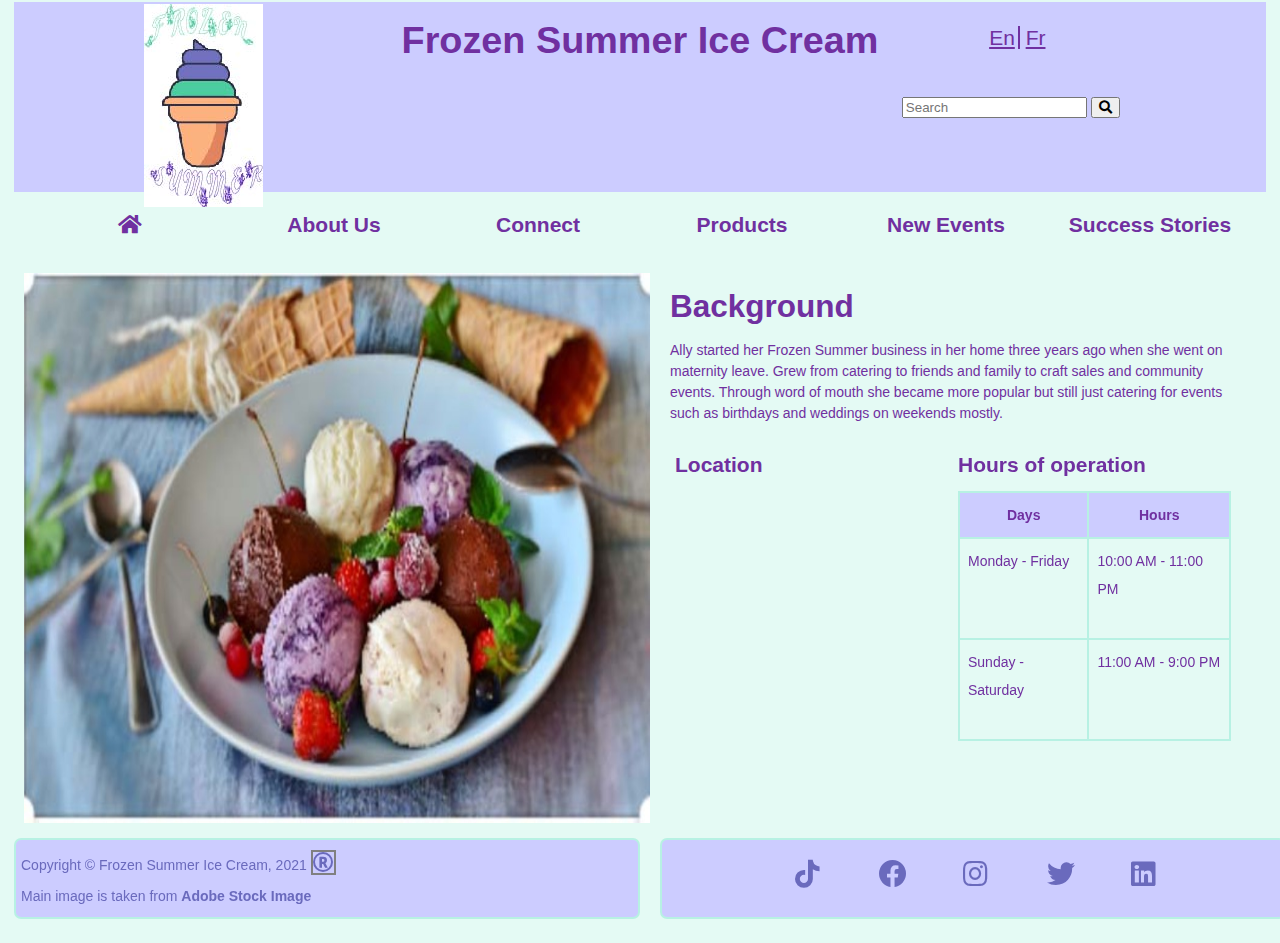
<file: index.html>
<!DOCTYPE html>
<html lang="en">

<head>
    <meta charset="UTF-8">
    <meta http-equiv="X-UA-Compatible" content="IE=edge">
    <meta name="viewport" content="width=device-width, initial-scale=1.0">
    <!-- <link rel="stylesheet" href="https://cdn.iconmonstr.com/1.3.0/css/iconmonstr-iconic-font.min.css"> -->
    <!-- Icon Fonts CDN Link -->
    <link rel="stylesheet" href="https://cdnjs.cloudflare.com/ajax/libs/font-awesome/5.15.3/css/all.min.css">
    <link rel="stylesheet" href="css/main.css">
    <title>Frozen Summer Ice Cream</title>
</head>

<body class="main-container">
    <!-- <div class="container"> -->
    <header>
        <div class="header-top">
            <!-- <div class="banner"> -->
            <h1 class="site-title">Frozen Summer Ice Cream</h1>
            <!-- </div> -->
            <img class="logo" src="./images/logo.jpg" alt="logo">
            <nav class="site-language">
                <ul>
                    <li>
                        <a href="index.html" class="border-right">En</a>
                        <a href="#">Fr</a>
                    </li>
                </ul>
            </nav>
            <form class="search-box" action="get">
                <label for="search.box" class="search"></label>
                <input type="search" id="search.box" placeholder="Search" name="search">
                <button type="submit"><i class='fas fa-search'></i></button>
            </form>
        </div>
        <nav class="main-nav">
            <ul class="nav-list">
                <li>
                    <a class="nav1" href="index.html"><i class='fas fa-home'></i></a>
                    <a class="nav2" href="about.html">About Us</a>
                    <a class="nav3" href="contacts.html">Connect</a>
                    <!-- adding names of potential pages to match the mock up -->
                    <a class="nav4" href="#">Products</a>
                    <a class="nav5" href="#">New Events</a>
                    <a class="nav6" href="#">Success Stories</a>
                </li>
            </ul>
        </nav>
    </header>
    <!-- <main class="container"> -->
    <main>
        <div class="main-content">
            <img srcset="
            images/icecream-320_x_320.jpg 320w,
            images/icecream-640_x_400.jpg 640w,
            images/icecream-1024_x_600.jpg 1024w" sizes="
            (max-width:320px) 320px,
            (max-width:640px) 640px,
            (max-width:1024px) 1024px" src="images/icecream.jpg" alt="Icecream Photo" class="main-image">
            <div class="main-text">
                <h2>Background</h2>
                <p class="background">
                    Ally started her Frozen Summer business in her home three years ago when she went on maternity
                    leave. Grew from catering to friends and family to craft sales and community events. Through word of
                    mouth she became more popular but still just catering for events such as birthdays and weddings on
                    weekends mostly.
                </p>

                <div class="location-hours">
                    <div class="location">
                        <h3>Location</h3>
                        <iframe class="location-map"
                            src="https://www.google.com/maps/embed?pb=!1m18!1m12!1m3!1d5607.915258700109!2d-75.75914377487096!3d45.34966756639891!2m3!1f0!2f0!3f0!3m2!1i1024!2i768!4f13.1!3m3!1m2!1s0x4cce071f18a534f7%3A0xe1f667c04b98a634!2sAlgonquin%20Commons%20Theatre!5e0!3m2!1sen!2sca!4v1628130510312!5m2!1sen!2sca"
                            width="600" height="250" style="border:0;" allowfullscreen="" loading="lazy"></iframe>
                    </div>
                    <div class="hours">
                        <h3>Hours of operation</h3>
                        <!-- adding table -->
                        <table class="table">
                            <thead>
                                <tr>
                                    <th>Days</th>
                                    <th>Hours</th>
                                </tr>
                            </thead>
                            <tbody>
                                <tr>
                                    <td>Monday - Friday</td>
                                    <td>10:00 AM - 11:00 PM</td>
                                </tr>
                                <tr>
                                    <td>Sunday - Saturday</td>
                                    <td>11:00 AM - 9:00 PM</td>
                                </tr>
                            </tbody>
                        </table><!-- end of table  -->
                    </div>
                </div>
            </div>
        </div>
    </main>
    <!-- adding site footer  -->
    <footer class="site-footer">
        <div class="copyright">
            <p class="copy-text">Copyright &copy; Frozen Summer Ice Cream, 2021 <i class='far fa-registered'></i></p>
            <!-- citing main image srouce  -->
            <p class="copy">Main image is taken from <strong>Adobe Stock Image</strong></p>
        </div>
        <div class="footer-nav">
            <ul>
                <li>
                    <a href="https://www.tiktok.com/"> <i class='fab fa-tiktok'></i></a>
                    <a href="https://www.facebook.com/"><i class='fab fa-facebook'></i></a>
                    <a href="https://www.instagram.com/"><i class='fab fa-instagram'></i></a>
                    <a href="https://twitter.com/?lang=en"><i class='fab fa-twitter'></i></a>
                    <a href="https://www.linkedin.com/feed/"><i class='fab fa-linkedin'></i></a>
                </li>
            </ul>
        </div>
    </footer>
</body>

</html>
</file>
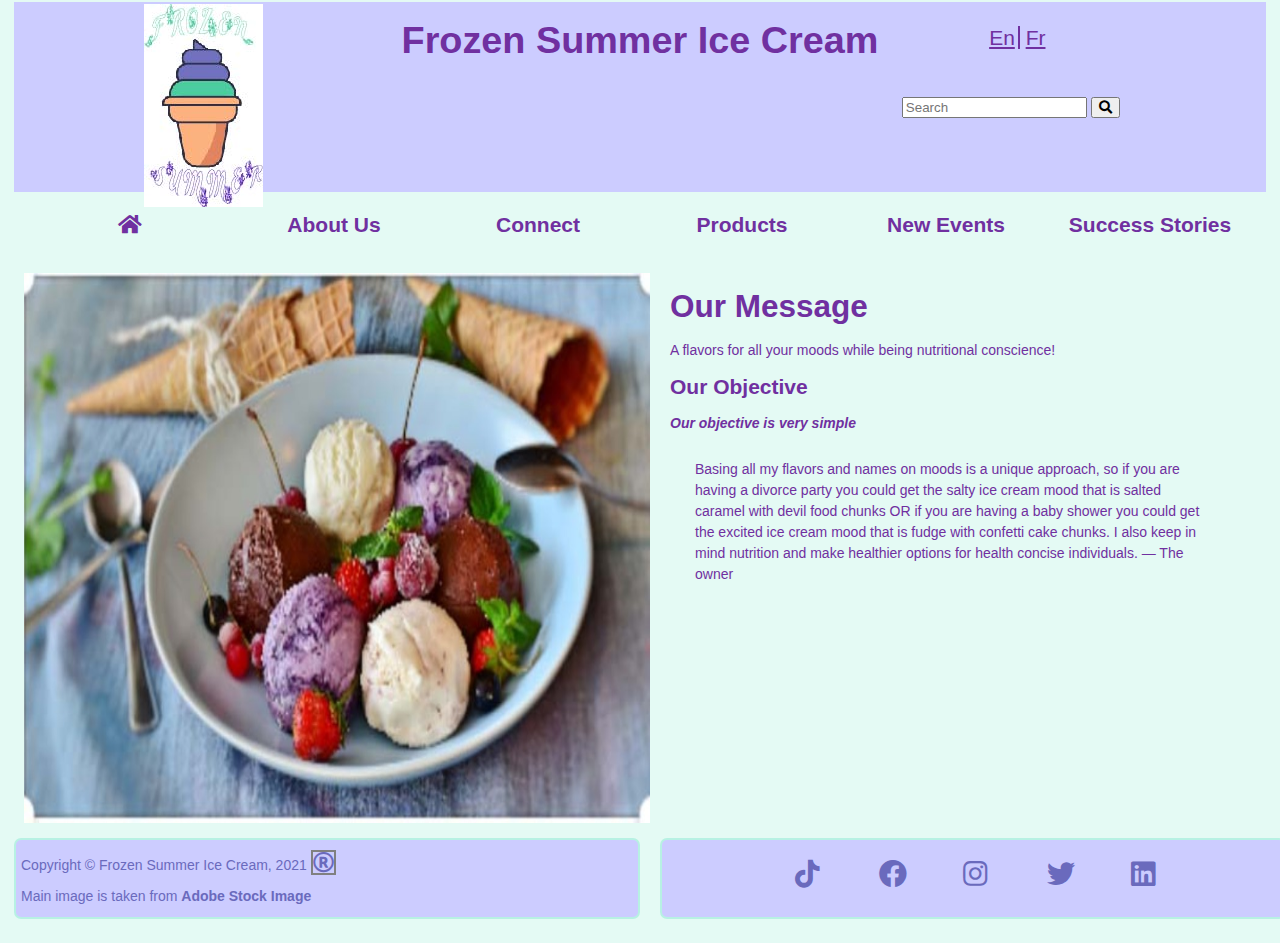
<file: about.html>
<!DOCTYPE html>
<html lang="en">

<head>
    <meta charset="UTF-8">
    <meta http-equiv="X-UA-Compatible" content="IE=edge">
    <meta name="viewport" content="width=device-width, initial-scale=1.0">
    <!-- <link rel="stylesheet" href="https://cdn.iconmonstr.com/1.3.0/css/iconmonstr-iconic-font.min.css"> -->
    <!-- Icon Fonts CDN Link -->
    <link rel="stylesheet" href="https://cdnjs.cloudflare.com/ajax/libs/font-awesome/5.15.3/css/all.min.css">
    <link rel="stylesheet" href="css/main.css">
    <title>Frozen Summer Ice Cream</title>
</head>

<body class="main-container">
    <!-- <div class="container"> -->
    <header>
        <div class="header-top">
            <!-- <div class="banner"> -->
            <h1 class="site-title">Frozen Summer Ice Cream</h1>
            <!-- </div> -->
            <img class="logo" src="./images/logo.jpg" alt="logo">
            <nav class="site-language">
                <ul>
                    <li>
                        <a href="about.html" class="border-right">En</a>
                        <a href="#">Fr</a>
                    </li>
                </ul>
            </nav>
            <form class="search-box" action="get">
                <label for="search.box" class="search"></label>
                <input type="search" id="search.box" placeholder="Search" name="search">
                <button type="submit"><i class='fas fa-search'></i></button>
            </form>
        </div>
        <nav class="main-nav">
            <ul class="nav-list">
                <li>
                    <a class="nav1" href="index.html"><i class=' fas fa-home'></i></a>
                    <a class="nav2" href="about.html">About Us</a>
                    <a class="nav3" href="contacts.html">Connect</a>
                    <!-- adding names of potential pages to match the mock up -->
                    <a class="nav4" href="#">Products</a>
                    <a class="nav5" href="#">New Events</a>
                    <a class="nav6" href="#">Success Stories</a>
                </li>
            </ul>
        </nav>
    </header>
    <!-- <main class="container"> -->
    <main>
        <div class="main-content">
            <img srcset="
            images/icecream-320_x_320.jpg 320w,
            images/icecream-640_x_400.jpg 640w,
            images/icecream-1024_x_600.jpg 1024w" sizes="
            (max-width:320px) 320px,
            (max-width:640px) 640px,
            (max-width:1024px) 1024px" src="images/icecream.jpg" alt="Icecream Photo" class="main-image">
            <div class="main-text">
                <h2>Our Message</h2>
                <p>
                    A flavors for all your moods while being nutritional conscience!
                </p>
                <h3>Our Objective</h3>
                <p><em> <strong>Our objective is very simple </strong> </em></p>
                <blockquote>
                    <p> Basing all my flavors and names on moods is a unique approach,
                        so if you are having a divorce party you could get the salty ice cream mood
                        that is salted caramel with devil food chunks OR if you are having
                        a baby shower you could get the excited ice cream mood that is fudge with confetti cake chunks.
                        I also keep in mind nutrition and make healthier options for health concise
                        individuals.<cite> — The owner</cite></p>
                </blockquote>
            </div>
        </div>
    </main>
        <!-- adding site footer  -->
        <footer class="site-footer">
            <div class="copyright">
                <p class="copy-text">Copyright &copy; Frozen Summer Ice Cream, 2021 <i class='far fa-registered'></i></p>
                <!-- citing main image srouce  -->
            <p class="copy">Main image is taken from <strong>Adobe Stock Image</strong></p>
            <!-- <a href="https://www.pexels.com/photo/two-parfaits-on-table-1028421/" target="_blank">Pexels</a></p> -->
        </div>
        <div class="footer-nav">
            <ul>
                <li>
                    <a href="https://www.tiktok.com/"> <i class='fab fa-tiktok'></i></a>
                    <a href="https://www.facebook.com/"><i class='fab fa-facebook'></i></a>
                    <a href="https://www.instagram.com/"><i class='fab fa-instagram'></i></a>
                    <a href="https://twitter.com/?lang=en"><i class='fab fa-twitter'></i></a>
                    <a href="https://www.linkedin.com/feed/"><i class='fab fa-linkedin'></i></a>
                </li>
            </ul>
        </div>
    </footer>
</body>

</html>
</file>
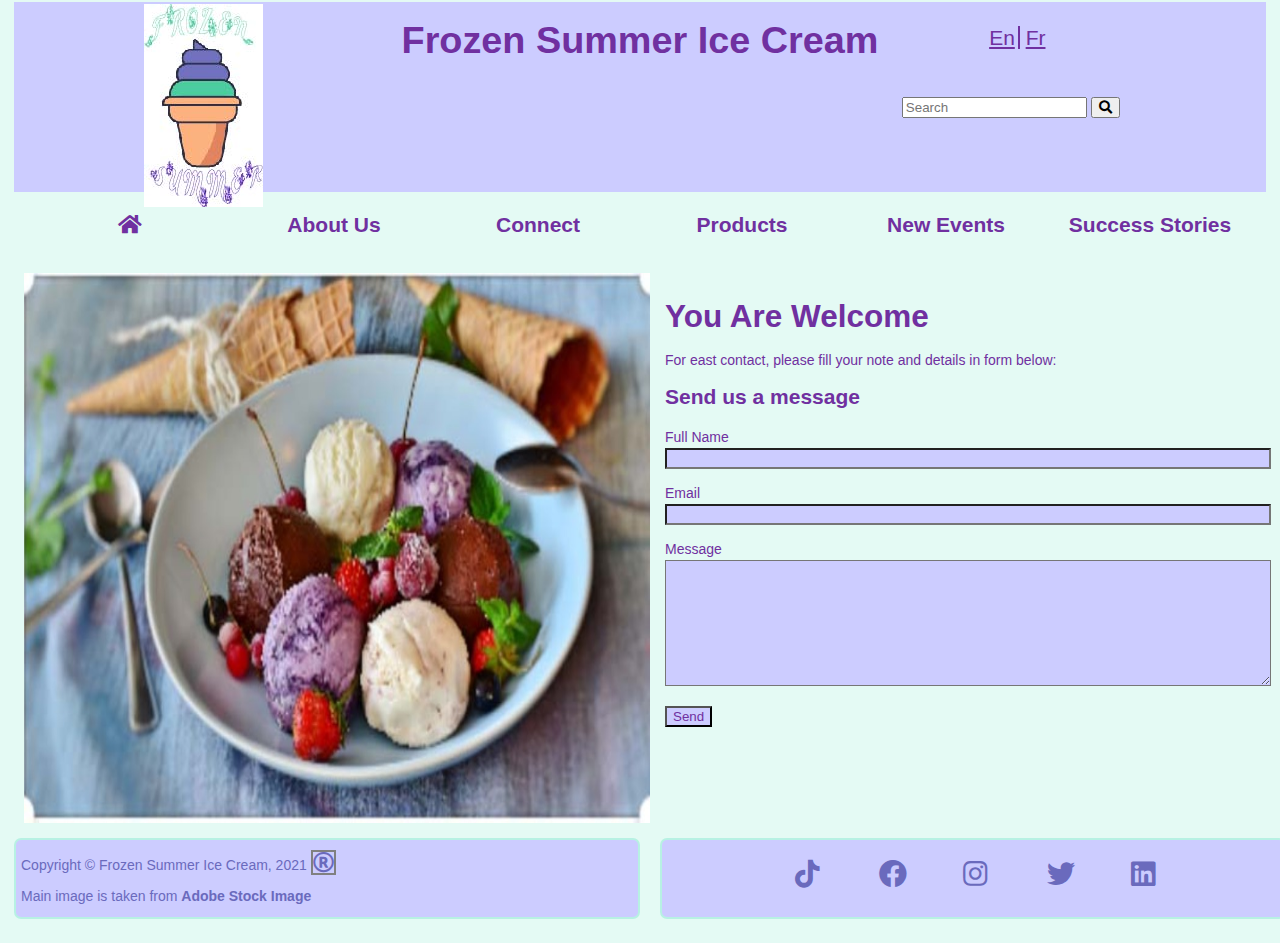
<file: contacts.html>
<!DOCTYPE html>
<html lang="en">

<head>
    <meta charset="UTF-8">
    <meta http-equiv="X-UA-Compatible" content="IE=edge">
    <meta name="viewport" content="width=device-width, initial-scale=1.0">
    <!-- <link rel="stylesheet" href="https://cdn.iconmonstr.com/1.3.0/css/iconmonstr-iconic-font.min.css"> -->
    <!-- Icon Fonts CDN Link -->
    <link rel="stylesheet" href="https://cdnjs.cloudflare.com/ajax/libs/font-awesome/5.15.3/css/all.min.css">
    <link rel="stylesheet" href="css/main.css">
    <title>Frozen Summer Ice Cream</title>
</head>

<body class="main-container">
    <!-- <div class="container"> -->
    <header>
        <div class="header-top">
            <!-- <div class="banner"> -->
            <h1 class="site-title">Frozen Summer Ice Cream</h1>
            <!-- </div> -->
            <img class="logo" src="./images/logo.jpg" alt="logo">
            <nav class="site-language">
                <ul>
                    <li>
                        <a href="contacts.html" class="border-right">En</a>
                        <a href="#">Fr</a>
                    </li>
                </ul>
            </nav>
            <form class="search-box" action="get">
                <label for="search.box" class="search"></label>
                <input type="search" id="search.box" placeholder="Search" name="search">
                <button type="submit"><i class='fas fa-search'></i></button>
            </form>
        </div>
        <nav class="main-nav">
            <ul class="nav-list">
                <li>
                    <a class="nav1" href="index.html"><i class=' fas fa-home'></i></a>
                    <a class="nav2" href="about.html">About Us</a>
                    <a class="nav3" href="contacts.html">Connect</a>
                    <!-- adding names of potential pages to match the mock up -->
                    <a class="nav4" href="#">Products</a>
                    <a class="nav5" href="#">New Events</a>
                    <a class="nav6" href="#">Success Stories</a>
                </li>
            </ul>
        </nav>
    </header>
    <!-- <main class="container"> -->
    <main>
        <div class="main-content">
            <img srcset="
            images/icecream-320_x_320.jpg 320w,
            images/icecream-640_x_400.jpg 640w,
            images/icecream-1024_x_600.jpg 1024w" sizes="
            (max-width:320px) 320px,
            (max-width:640px) 640px,
            (max-width:1024px) 1024px" src="images/icecream.jpg" alt="Icecream Photo" class="main-image">
            <div class="contacts">
                <h2>You Are Welcome</h2>
                <p>
                    For east contact, please fill your note and details in form below:
                </p>
                <section class="contact-us">

                    <!-- contact form  -->
                    <div class="contact-body">
                        <div class="message">
                            <h3>Send us a message</h3>
                            <form id="contact-form" class="contact-form" method="post" action="contact.html">
                                <div class="contact-form">
                                    <label for="fullname" class="small-header">Full Name</label>
                                    <div>
                                        <input type="text" id="fullname" name="fullname" class="contact-control"
                                            required>
                                    </div>
                                </div>
                                <div class="contact-form">
                                    <label for="email" class="small-header">Email</label>
                                    <div>
                                        <input type="email" id="email" name="youremail" class="contact-control"
                                            required>
                                    </div>
                                </div>
                                <div class="contact-form">
                                    <label for="message" class="small-header">Message</label>
                                    <div>
                                        <textarea id="message" name="yourmessage" class="contact-control" rows="8"
                                            required></textarea>
                                    </div>
                                </div>
                                <div class="contact-form">
                                    <!-- adding submit/sent button-->
                                    <button type="submit" class="contact-btn">Send</button>
                                </div>
                            </form>
                        </div>
                    </div>
                </section><!-- closing Contact Us -->
            </div>
        </div>
    </main>
        <!-- adding site footer  -->
        <footer class="site-footer">
            <div class="copyright">
                <p class="copy-text">Copyright &copy; Frozen Summer Ice Cream, 2021 <i class='far fa-registered'></i></p>
                <!-- citing main image srouce  -->
            <p class="copy">Main image is taken from <strong>Adobe Stock Image</strong></p>
            <!-- <a href="https://www.pexels.com/photo/two-parfaits-on-table-1028421/" target="_blank">Pexels</a></p> -->
        </div>
        <div class="footer-nav">
            <ul>
                <li>
                    <a href="https://www.tiktok.com/"> <i class='fab fa-tiktok'></i></a>
                    <a href="https://www.facebook.com/"><i class='fab fa-facebook'></i></a>
                    <a href="https://www.instagram.com/"><i class='fab fa-instagram'></i></a>
                    <a href="https://twitter.com/?lang=en"><i class='fab fa-twitter'></i></a>
                    <a href="https://www.linkedin.com/feed/"><i class='fab fa-linkedin'></i></a>
                </li>
            </ul>
        </div>
    </footer>
</body>

</html>
</file>
<file: css/main.css>
/* http://meyerweb.com/eric/tools/css/reset/ 
   v2.0 | 20110126
   License: none (public domain)
*/

html,
body,
div,
span,
applet,
object,
iframe,
h1,
h2,
h3,
h4,
h5,
h6,
p,
blockquote,
pre,
a,
abbr,
acronym,
address,
big,
cite,
code,
del,
dfn,
em,
img,
ins,
kbd,
q,
s,
samp,
small,
strike,
strong,
sub,
sup,
tt,
var,
b,
u,
i,
center,
dl,
dt,
dd,
ol,
ul,
li,
fieldset,
form,
label,
legend,
table,
caption,
tbody,
tfoot,
thead,
tr,
th,
td,
article,
aside,
canvas,
details,
embed,
figure,
figcaption,
footer,
header,
hgroup,
menu,
nav,
output,
ruby,
section,
summary,
time,
mark,
audio,
video {
	margin: 0;
	padding: 0;
	border: 0;
	font-size: 100%;
	font: inherit;
	vertical-align: baseline;
}

/* HTML5 display-role reset for older browsers */
article,
aside,
details,
figcaption,
figure,
footer,
header,
hgroup,
menu,
nav,
section {
	display: block;
}

body {
	line-height: 1;
}

ol,
ul {
	list-style: none;
}

blockquote,
q {
	quotes: none;
}

blockquote:before,
blockquote:after,
q:before,
q:after {
	content: '';
	content: none;
}

table {
	border-collapse: collapse;
	border-spacing: 0;
}



/* -----------------------------------------
            Custom Styles
-------------------------------------------- */

html {
	font-family: Verdana, Geneva, Tahoma, sans-serif;
	font-size: 14px;
	box-sizing: border-box;
	color: #7030A0;
}

*,
*::after,
*::before {
	box-sizing: inherit;
}

body {
	line-height: 1.5;

}

.clearfix::after {
	content: '';
	display: table;
	clear: both;
}

img {
	width: 100%;
	margin: 10px auto;

}

/* LoVe HAte */
a,
a:link,
a:visited {
	color: inherit;
}

a:hover,
a:focus {
	color: #30adad;
}

h1,
h2,
h3,
h4,
h5 {
	font-weight: bold;
	margin: 10px auto;

}

h1 {
	font-size: 3.375rem;
}

h2 {
	font-size: 2.25rem;
}

h3 {
	font-size: 1.5rem;
}

h4 {
	font-size: 1rem;
}

h5 {
	font-size: 0.8rem;
}

p {
	margin: 1em 0;
}

/* after css reset - restyling strong , b, i, and em  */
strong,
b,
strong *,
b * {
	font-weight: bold;
}

em,
i,
em *,
i * {
	font-style: italic;
}


/* styling blockquote  */
blockquote {
	margin: 0;
}

blockquote p {
	padding: 15px 25px;

}

p,
iframe {
	margin: 10px auto;
	align-self: center;
}

.location-map {
	max-width: 100%;
}

/***************************
    styling mobile version  
****************************/


/* styling and sizing main container */
.main-container {
	width: 100%;
	margin: 0 auto;
	padding: 1em;
	background-color: #e4faf4;
}

/* styling header */
.logo {
	max-width: 50px;
}

h1 {
	padding: 0;
	margin: 0;
	text-align: center;
}

/* styling header  */
.header-top {
	background-color: #CCCCFF;
	width: 100%;
	padding: 10px 15px;
	margin-top: -12px;
	/* positioning header items  */
	display: grid;
	grid-template-columns: repeat(7, 1fr);
	grid-template-rows: repeat(2, 1fr);
	grid-template-areas:
		"logo logo title title title nav nav"
		"logo logo title title title . ."
	;

}

.site-title {
	grid-area: title;
	width: 100%;
	font-size: 2.7rem;
}

.logo {
	grid-area: logo;
	width: auto;
	max-width: 100%;
	height: 100%;
	margin: -8px auto -25px auto;
}

.site-language {
	grid-area: nav;
	font-size: 1.5rem;
	margin: 10px 25%;
}

.search-box {
	display: none;
}

.main-image {
	max-width: 100%;
}

.border-right {
	border-right: 2px solid #7030A0;
	padding-right: 3px;
}

/* styling nav bar  */

.main-nav a {
	text-decoration: none;
	padding: 10px 20px 20px 20px;
}

.main-nav {
	padding: 1rem;
	align-items: center;
	font-size: 1.5rem;
	font-weight: bold;
	line-height: 2rem;
	width: 100%;
}

.nav-list a {
	margin: 5px 10px;
	display: block;
	text-align: center;
	align-items: center;
	padding: 0;
}

/* styling table  */
.table {
	margin: 10px auto;
	border-collapse: collapse;
	width: 100%;
}

/* adding border to the table to enhance the looking */
table th,
table td {
	border: 2px solid #b7f1e3;
	padding: 8px;
	font-size: 1rem;
	line-height: 2rem;
	max-width: 100%;
}

table th {
	font-weight: bold;
	background: #CCCCFF;
}

/* styling footer  */
.site-footer {
	color: #6a6abd;
}

.copyright,
.footer-nav {
	border: 2px solid #b7f1e3;
	background: #CCCCFF;
	border-radius: 7px;
	padding: 0 5px;
	margin: 10px auto;
	text-align: center;
}

/* styling social media icons  */
.fab {
	padding: 10px;
	margin: 5px 10px;
	font-size: 2rem;
	width: 30px;
	text-align: center;
	text-decoration: none;
}



.fa-registered {
	border: 2px solid gray;
	font-size: 1.5rem;
	text-decoration: none;
}

/* =========
  animation 1
============ */

@keyframes wink {
	50% {
		transform: scale(1.2, 0.7);
	}
}

.logo {
	animation-name: wink;
	animation-duration: 1200ms;
	animation-delay: 0.5s;
	animation-iteration-count: 3;
}

/* =========
  animation 2
============ */

@keyframes move {
	0% {
		transform: translate(0, 0);
	}

	10% {
		transform: scale(1, 1.3);
	}

	25% {
		transform: translate(10px, 10px);
	}

	50% {
		transform: translate(0, 0);
	}

	75% {
		transform: translate(10px, 10px);
	}

	85% {
		transform: scale(1.3, 1.1);
	}

	100% {
		transform: translate(0, 0);
	}
}

.fa-home:hover {
	animation-name: move;
	animation-duration: 5s;
	animation-delay: 0.5s;
	animation-iteration-count: 2;
	animation-direction: alternate;
}

/* styling contacts page */
.contacts {
	width: 100%;
	margin: 15px;
	padding: 10px;
}

.contact-form {

	margin: 1rem 0;
	font-size: 1rem;
	max-width: 100%;
}

#email,
#fullname,
#message {
	width: 100%;
	background: #CCCCFF;
}

.contact-btn {
	background: #CCCCFF;
	color: #7030A0;
}

/*******************************
	 styling mid-size screen  
*********************************/

@media screen and (min-width: 480px) {

	.fab {
		padding: 5px 20px;
	}
}

/****************************
	 styling desktop 
*****************************/

@media screen and (min-width: 760px) {

	.fab {
		padding: 5px;
	}

	.header-top {
		display: grid;
		grid-template-columns: repeat(7, 1fr);
		grid-template-rows: repeat(2, 1fr);
		grid-template-areas:
			"logo logo title title title nav nav"
			"logo logo title title title search search"
		;
	}


	.logo {
		height: auto;
	}

	.search-box {
		display: contents;
		display: inline-block;
		grid-area: search;
		width: auto;
		max-width: 100%;
	}

	.main-nav li {
		display: grid;
		grid-template-columns: repeat(6, 1fr);
		grid-template-rows: 1fr;
		grid-template-areas:
			"nav1 nav2 nav3 nav4 nav5 nav6"
		;
	}

	.nav1 {
		grid-area: nav1;
	}

	.nav2 {
		grid-area: nav2;
	}

	.nav3 {
		grid-area: nav3;
	}

	.nav4 {
		grid-area: nav4;
	}

	.nav5 {
		grid-area: nav5;
	}

	.nav6 {
		grid-area: nav6;
	}

	.main-content {
		max-height: 600px;
		margin-bottom: 0;
		display: grid;
		grid-template-columns: repeat(2, 1fr);
		grid-template-rows: 1fr;
		grid-template-areas:
			"img text"
		;
	}

	.main-image {
		grid-area: img;
		/* height: auto; */
		max-height: 100%;
		height: 550px;
		margin: 15px 10px;
	}

	.main-text {
		grid-area: text;
		margin: 15px 30px;
	}


	.location-hours {
		max-width: 100%;
		display: grid;
		grid-template-columns: repeat(2, 1fr);
		grid-template-rows: repeat(2, 1fr);
		grid-template-areas:
			"map time"
			"map time"
		;
	}

	.location {
		grid-area: map;
		margin: 5px;
		max-width: 400px;
		max-height: 350px;
	}

	.location-map {
		width: 100%;
	}

	.hours {
		grid-area: time;
		margin: 5px;
		max-width: 400px;
		max-height: 350px;

	}

	/* resizing table  */
	.table {
		width: 100%;
		height: 250px;
	}

	.site-footer {
		margin-top: -10px;
		display: grid;
		grid-template-columns: repeat(2, 1fr);
		grid-template-rows: repeat(1, 1fr);
		grid-template-areas:
			"copy nav"
		;
	}

	/* styling footer 	 */
	.copyright {
		grid-area: copy;
		text-align: left;
		width: 100%;
		margin-right: 20px;
	}

	.footer-nav {
		grid-area: nav;
		width: 100%;
		padding: 10px;
		margin-left: 20px;
	}

	.fab {
		margin: 5px 25px;
	}

	.copy-text {
		padding-right: 5px;
	}
}
</file>
